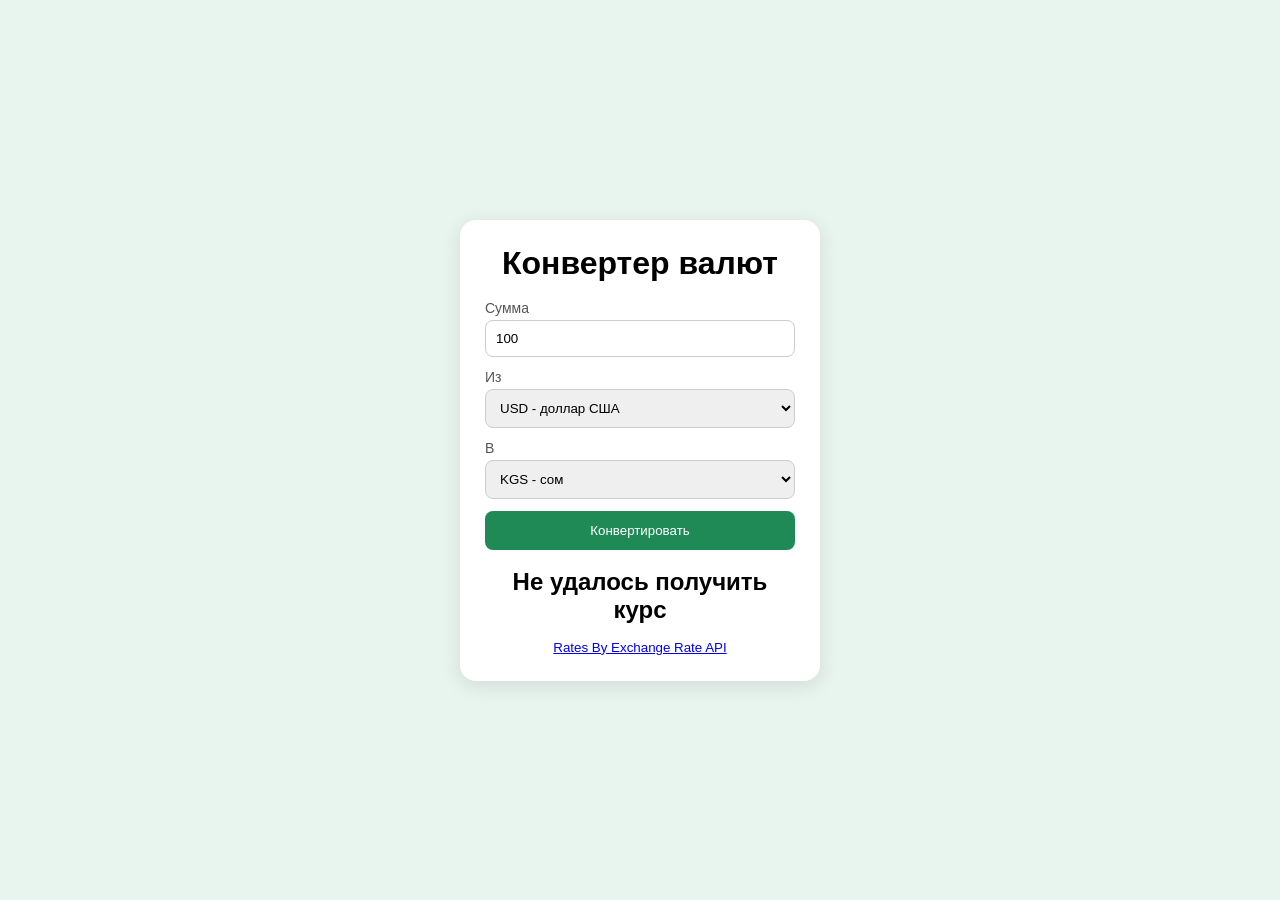
<file: currency/index.html>
<!DOCTYPE html>
<html lang="ru">
<head>
  <meta charset="UTF-8">
  <meta name="viewport" content="width=device-width, initial-scale=1.0">
  <title>Конвертер валют</title>
  <link rel="stylesheet" href="style.css">
</head>
<body>
  <main class="card">
    <h1>Конвертер валют</h1>

    <form id="form">
      <label>Сумма
        <input id="amount" type="number" value="100" min="0" step="any" required>
      </label>

      <label>Из
        <select id="from">
          <option value="USD">USD - доллар США</option>
          <option value="EUR">EUR - евро</option>
          <option value="KGS">KGS - сом</option>
          <option value="RUB">RUB - рубль</option>
          <option value="KZT">KZT - тенге</option>
          <option value="CNY">CNY - юань</option>
        </select>
      </label>

      <label>В
        <select id="to">
          <option value="KGS">KGS - сом</option>
          <option value="USD">USD - доллар США</option>
          <option value="EUR">EUR - евро</option>
          <option value="RUB">RUB - рубль</option>
          <option value="KZT">KZT - тенге</option>
          <option value="CNY">CNY - юань</option>
        </select>
      </label>

      <button type="submit">Конвертировать</button>
    </form>

    <p id="result"></p>
    <p id="info"></p>

    <small><a href="https://www.exchangerate-api.com" target="_blank">Rates By Exchange Rate API</a></small>
  </main>

  <script src="script.js"></script>
</body>
</html>
</file>
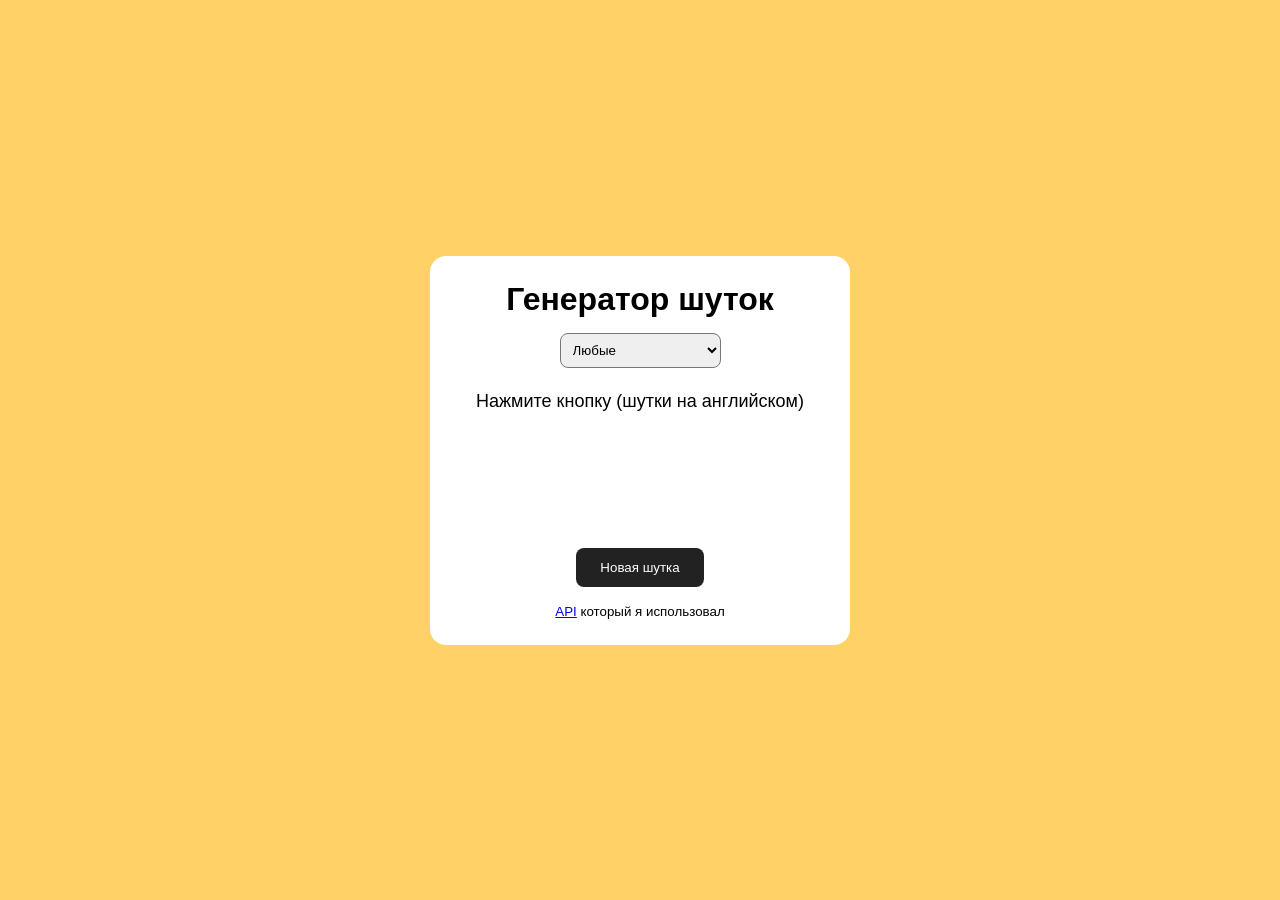
<file: jokes/index.html>
<!DOCTYPE html>
<html lang="ru">
<head>
  <meta charset="UTF-8">
  <meta name="viewport" content="width=device-width, initial-scale=1.0">
  <title>Генератор шуток - Джапаров Атабек</title>
  <link rel="stylesheet" href="style.css">
</head>
<body>
  <main class="card">
    <h1>Генератор шуток</h1>

    <select id="category">
      <option value="Any">Любые</option>
      <option value="Programming">Про программистов</option>
      <option value="Pun">Каламбуры</option>
    </select>

    <div class="joke">
      <p id="setup">Нажмите кнопку (шутки на английском)</p>
      <p id="delivery"></p>
    </div>

    <button id="button">Новая шутка</button>

    <p><small><a href="https://jokeapi.dev" target="_blank">API</a> который я использовал</small></p>
  </main>

  <script src="script.js"></script>
</body>
</html>
</file>
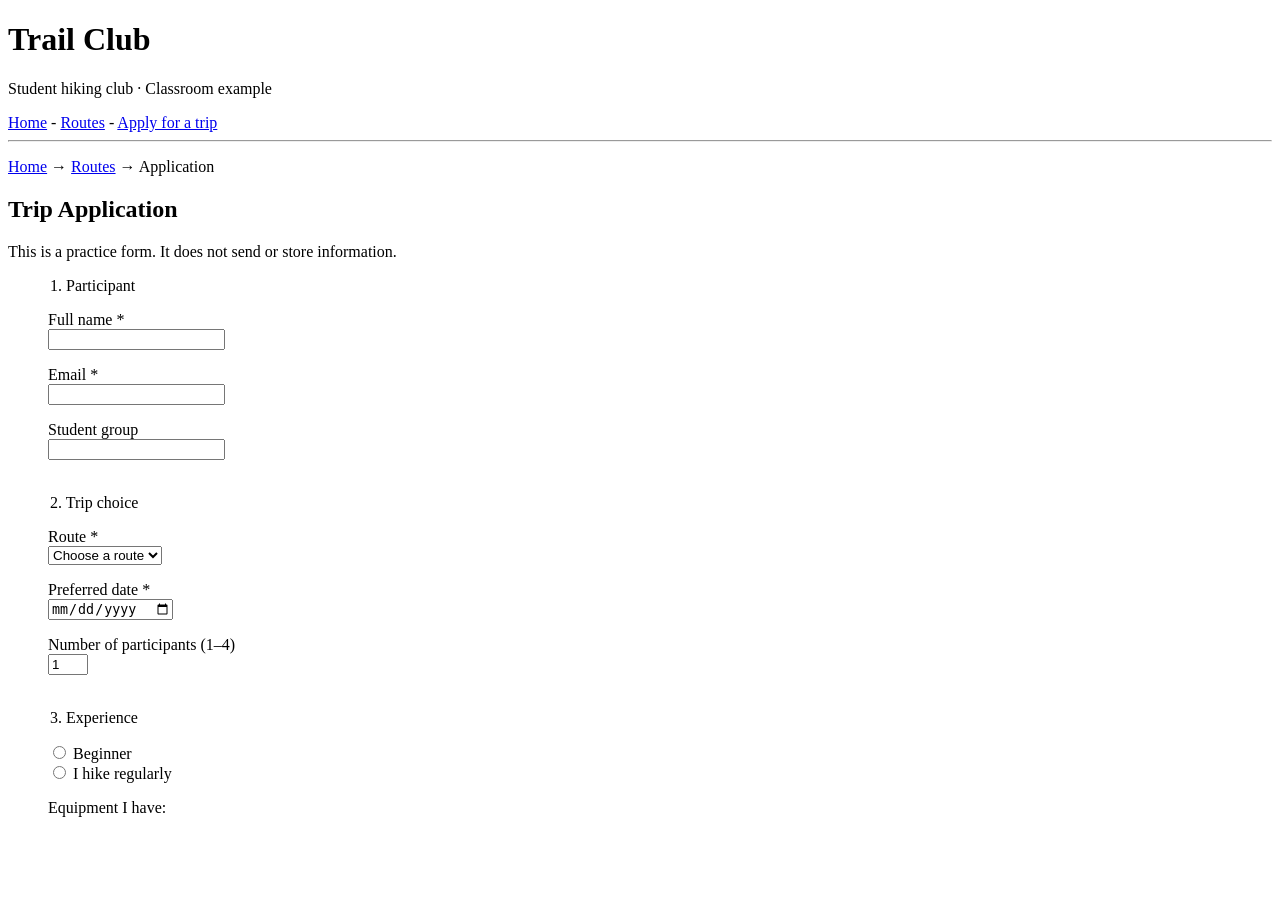
<file: Apply for a trip.html>
<!DOCTYPE html>
<html lang="en">
<head>
    <meta charset="UTF-8">
    <title>Trail Club - Application</title>
</head>

<body id="top">

<h1>Trail Club</h1>

<p>Student hiking club · Classroom example</p>

<a href="Home.html">Home</a> -
<a href="routes.html">Routes</a> -
<a href="Apply for a trip.html">Apply for a trip</a>

<hr>

<p>
    <a href="Home.html">Home</a> →
    <a href="routes.html">Routes</a> →
    Application
</p>

<h2>Trip Application</h2>

<p>This is a practice form. It does not send or store information.</p>

<form>

<figure>
    <legend>1. Participant</legend>

    <p>
        <label>Full name *<br>
        <input type="text" required></label>
    </p>

    <p>
        <label>Email *<br>
        <input type="email" required></label>
    </p>

    <p>
        <label>Student group<br>
        <input type="text"></label>
    </p>


<br>


    <legend>2. Trip choice</legend>

    <p>
        <label>Route *<br>
        <select required>
            <option>Choose a route</option>
            <option>River Walk</option>
            <option>Forest Trail</option>
            <option>Ridge View</option>
        </select>
        </label>
    </p>

    <p>
        <label>Preferred date *<br>
        <input type="date" required></label>
    </p>

    <p>
        <label>Number of participants (1–4)<br>
        <input type="number" min="1" max="4" value="1"></label>
    </p>


<br>


    <legend>3. Experience</legend>

    <p>
        <input type="radio" name="experience">
        Beginner<br>

        <input type="radio" name="experience">
        I hike regularly
    </p>

    <p>Equipment I have:</P>
</file>
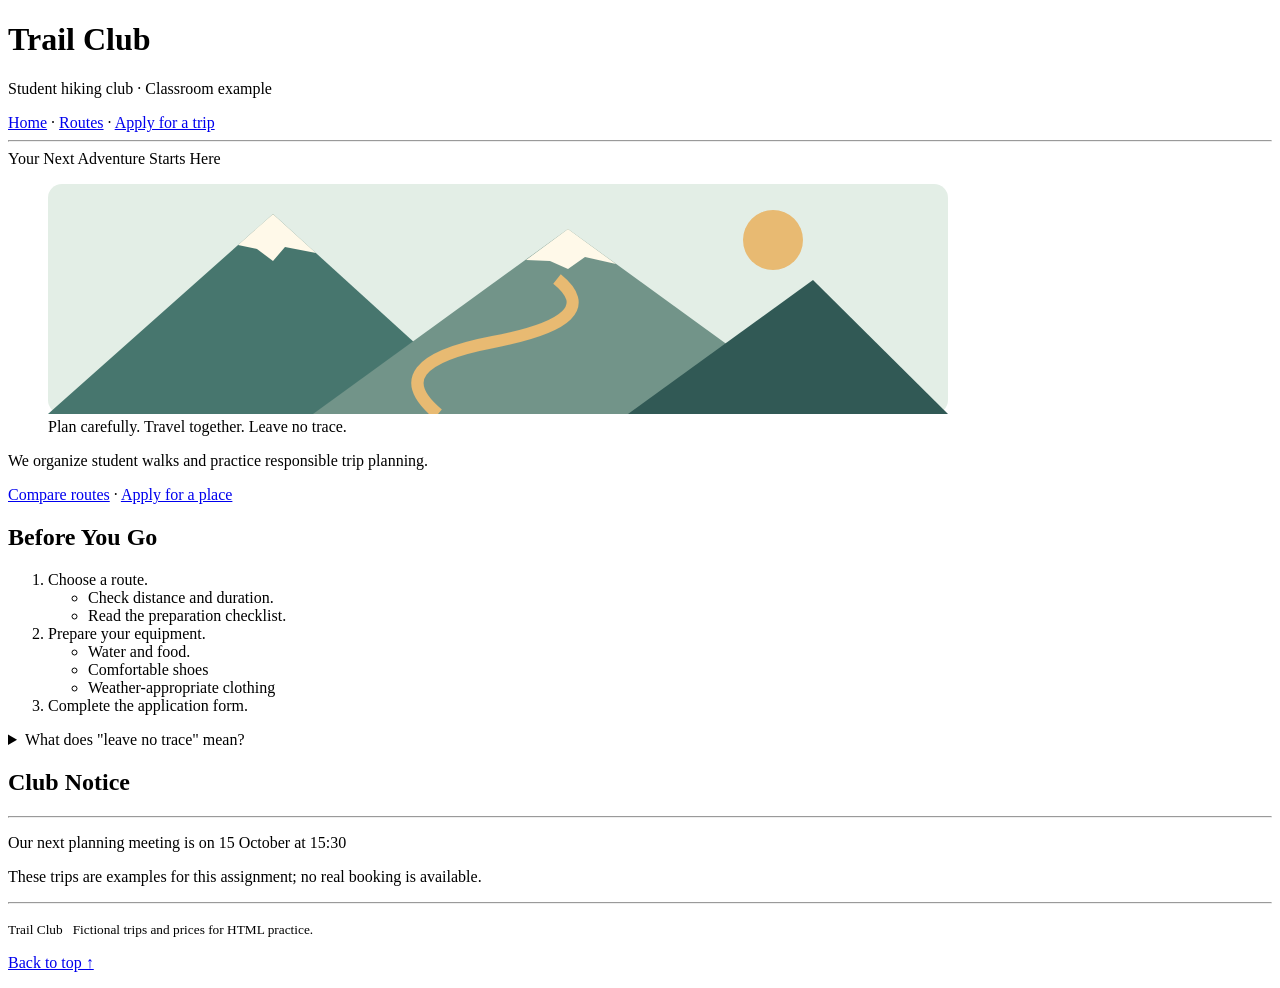
<file: Home.html>
<!DOCTYPE html>
<html lang="en">
<head>
    <meta charset="UTF-8">
    <title>Atabek's Club</title>
</head>

<body>

<h1>Trail Club</h1>

<p>Student hiking club · Classroom example</p>

<a href="Home.html">Home</a>
·
<a href="Routes.html">Routes</a>
·
<a href="Apply for a trip.html">Apply for a trip</a>
<hr>

<section id="Home">Your Next Adventure Starts Here</section>

<figure>
<img src="mountains.svg">
<figcaption>Plan carefully. Travel together. Leave no trace.</figcaption>
</figure>
<p>We organize student walks and practice responsible trip planning.</p>

<p id="routes">
    <a href="Routes.html">Compare routes</a>
·
    <a href="Apply for a trip.html">Apply for a place</a>
</p>

<h2>Before You Go</h2>

<ol>
    <li>
        Choose a route.
        <ul>
            <li>Check distance and duration.</li>
            <li>Read the preparation checklist.</li>
        </ul>
    </li>

    <li>
        Prepare your equipment.
        <ul>
            <li>Water and food.</li>
            <li>Comfortable shoes</li>
            <li>Weather-appropriate clothing</li>
        </ul>
    </li>

    <li id="apply">Complete the application form.</li>
</ol>
<details>
    <summary>What does "leave no trace" mean?</summary>
    <p>Jane! You early... <br> Your lifes work is dirtied by those fools <br> Who adore you</p>
</details>


<h2>Club Notice</h2>

<hr>

<p>Our next planning meeting is on 15 October at 15:30</p>

<p>These trips are examples for this assignment; no real booking is available.</p>

<hr>

<p>
    <small>
        Trail Club&nbsp;&nbsp; Fictional trips and prices for HTML practice.
    </small>
</p>

<p>
    <a href="#Home">Back to top ↑</a>
</p>

</body>
</html>
</file>
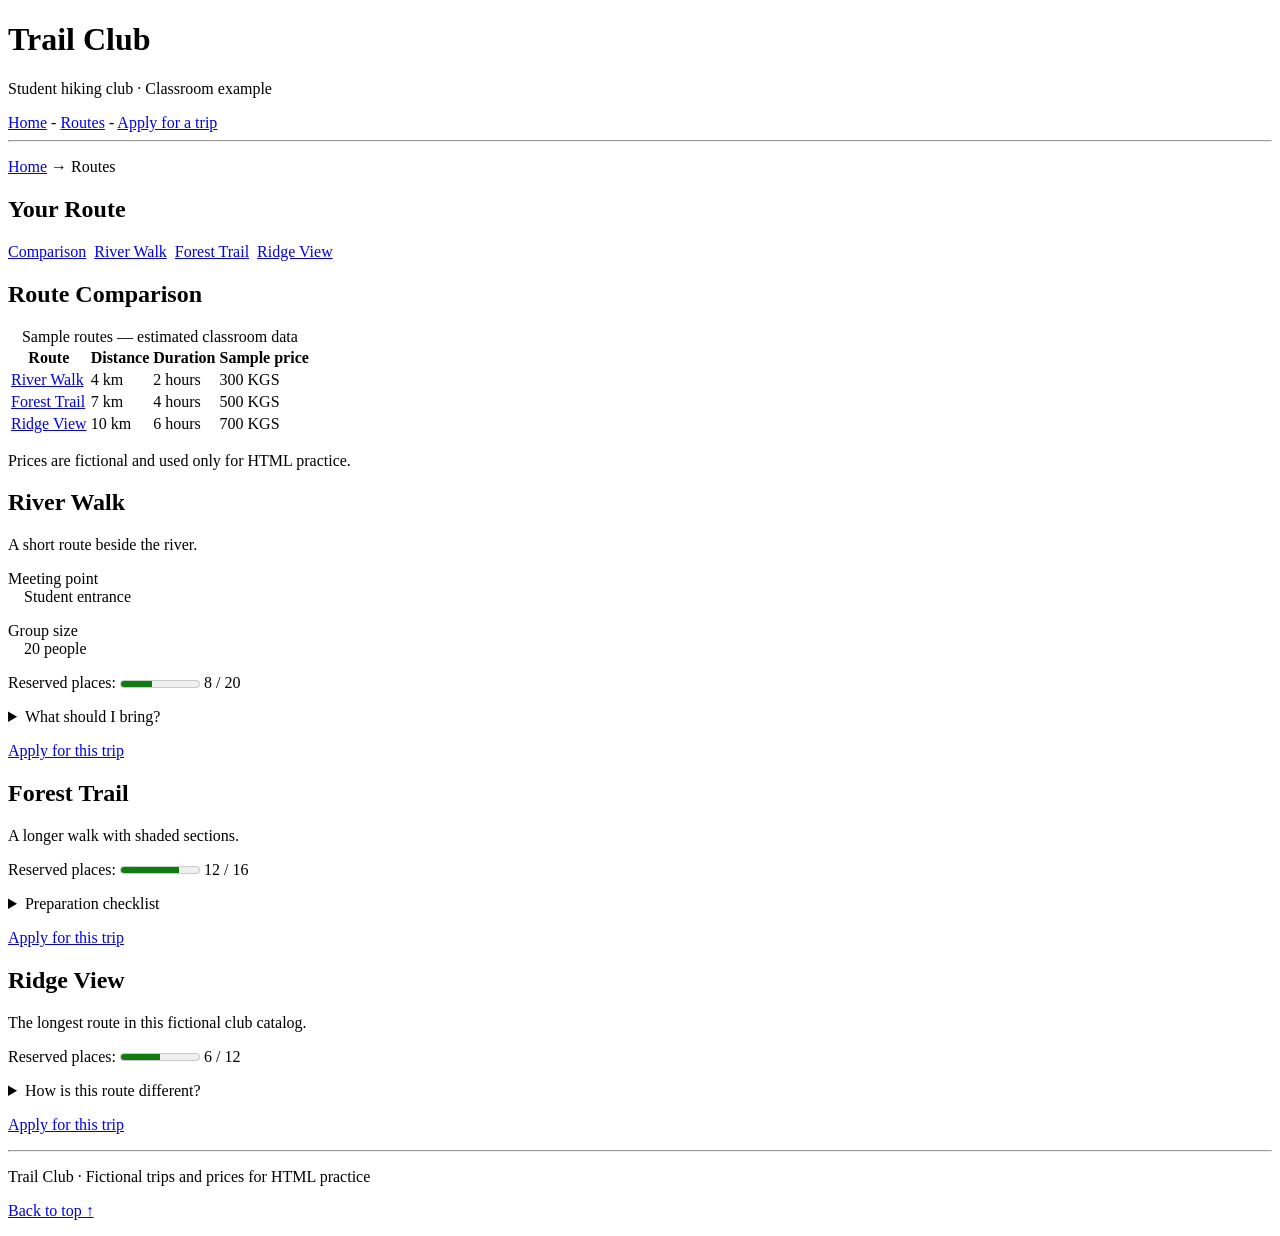
<file: Routes.html>
<!DOCTYPE html>
<html lang="en">
<head>
    <meta charset="UTF-8">
    <title>Trail Club - Routes</title>
</head>

<body>

<h1>Trail Club</h1>

<p>Student hiking club · Classroom example</p>

<a href="Home.html">Home</a> -
<a href="routes.html">Routes</a> -
<a href="Apply for a trip.html">Apply for a trip</a>

<hr>

<p>
    <a href="index.html">Home</a> → Routes
</p>

<h2 id="Routes"> Your Route</h2>

<p>
    <a href="#comparison">Comparison</a>&nbsp;
    <a href="#river">River Walk</a>&nbsp;
    <a href="#forest">Forest Trail</a>&nbsp;
    <a href="#ridge">Ridge View</a>
</p>

<h2 id="comparison">Route Comparison</h2>

<table>
    <caption>Sample routes — estimated classroom data</caption>

    <tr>
        <th>Route</th>
        <th>Distance</th>
        <th>Duration</th>
        <th>Sample price</th>
    </tr>

    <tr>
        <td><a href="#river">River Walk</a></td>
        <td>4 km</td>
        <td>2 hours</td>
        <td>300 KGS</td>
    </tr>

    <tr>
        <td><a href="#forest">Forest Trail</a></td>
        <td>7 km</td>
        <td>4 hours</td>
        <td>500 KGS</td>
    </tr>

    <tr>
        <td><a href="#ridge">Ridge View</a></td>
        <td>10 km</td>
        <td>6 hours</td>
        <td>700 KGS</td>
    </tr>
</table>
<figcaption>
<p>Prices are fictional and used only for HTML practice.</p>
</figcaption>
<h2 id="river">River Walk</h2>

<p>A short route beside the river.</p>

<p>
    Meeting point<br>
    &nbsp;&nbsp;&nbsp;&nbsp;Student entrance
</p>

<p>
    Group size<br>
    &nbsp;&nbsp;&nbsp;&nbsp;20 people
</p>

<p>
    Reserved places:
    <meter value="8" min="0" max="20"></meter>
    8 / 20
</p>

<details>
    <summary>What should I bring?</summary>
</details>

<p><a href="apply.html">Apply for this trip</a></p>


</body>
</html>
<h2 id="forest">Forest Trail</h2>

<p>A longer walk with shaded sections.</p>

<p>
    Reserved places:
    <meter value="12" min="0" max="16"></meter>
    12 / 16
</p>

<details>
    <summary>Preparation checklist</summary>
    <p>Water, comfortable shoes and weather-appropriate clothing.</p>
</details>

<p>
    <a href="apply.html">Apply for this trip</a>
</p>


<h2 id="ridge">Ridge View</h2>

<p>The longest route in this fictional club catalog.</p>

<p>
    Reserved places:
    <meter value="6" min="0" max="12"></meter>
    6 / 12
</p>

<details>
    <summary>How is this route different?</summary>
    <p>It is longer and offers a wider view.</p>
</details>

<p>
    <a href="apply.html">Apply for this trip</a>
</p>

<hr>

<p>
    Trail Club · Fictional trips and prices for HTML practice
</p>

<p>
    <a href="#top">Back to top ↑</a>
</p>

</body>
</html>
</file>
<file: currency/style.css>
* { box-sizing: border-box; margin: 0; padding: 0; }

body {
  font-family: Arial, sans-serif;
  background: #e8f5ee;
  min-height: 100vh;
  display: flex;
  justify-content: center;
  align-items: center;
  padding: 20px;
}

.card {
  background: white;
  width: 100%;
  max-width: 360px;
  padding: 25px;
  border-radius: 16px;
  box-shadow: 0 5px 20px rgba(0, 0, 0, 0.1);
  text-align: center;
}

form { display: flex; flex-direction: column; gap: 12px; margin: 18px 0; }
label { text-align: left; font-size: 14px; color: #555; }

input, select {
  width: 100%;
  margin-top: 4px;
  padding: 10px;
  border: 1px solid #ccc;
  border-radius: 8px;
}

button {
  padding: 12px;
  border: none;
  border-radius: 8px;
  background: #1f8a55;
  color: white;
  cursor: pointer;
}

#result { font-size: 24px; font-weight: bold; }
#info { font-size: 13px; color: #777; margin: 8px 0 14px; }
</file>
<file: jokes/style.css>
* { box-sizing: border-box; margin: 0; padding: 0; }

body {
  font-family: Arial, sans-serif;
  background: #ffd166;
  min-height: 100vh;
  display: flex;
  justify-content: center;
  align-items: center;
  padding: 20px;
}

.card {
  background: white;
  width: 100%;
  max-width: 420px;
  padding: 25px;
  border-radius: 16px;
  text-align: center;
}

select { margin-top: 15px; padding: 8px; border-radius: 8px; }

.joke { min-height: 140px; margin: 20px 0; font-size: 18px; line-height: 1.5; }
#delivery { margin-top: 12px; font-weight: bold; }

button {
  padding: 12px 24px;
  border: none;
  border-radius: 8px;
  background: #222;
  color: white;
  cursor: pointer;
  margin-bottom: 15px;
}

button:disabled { opacity: 0.5; cursor: wait; }
</file>
